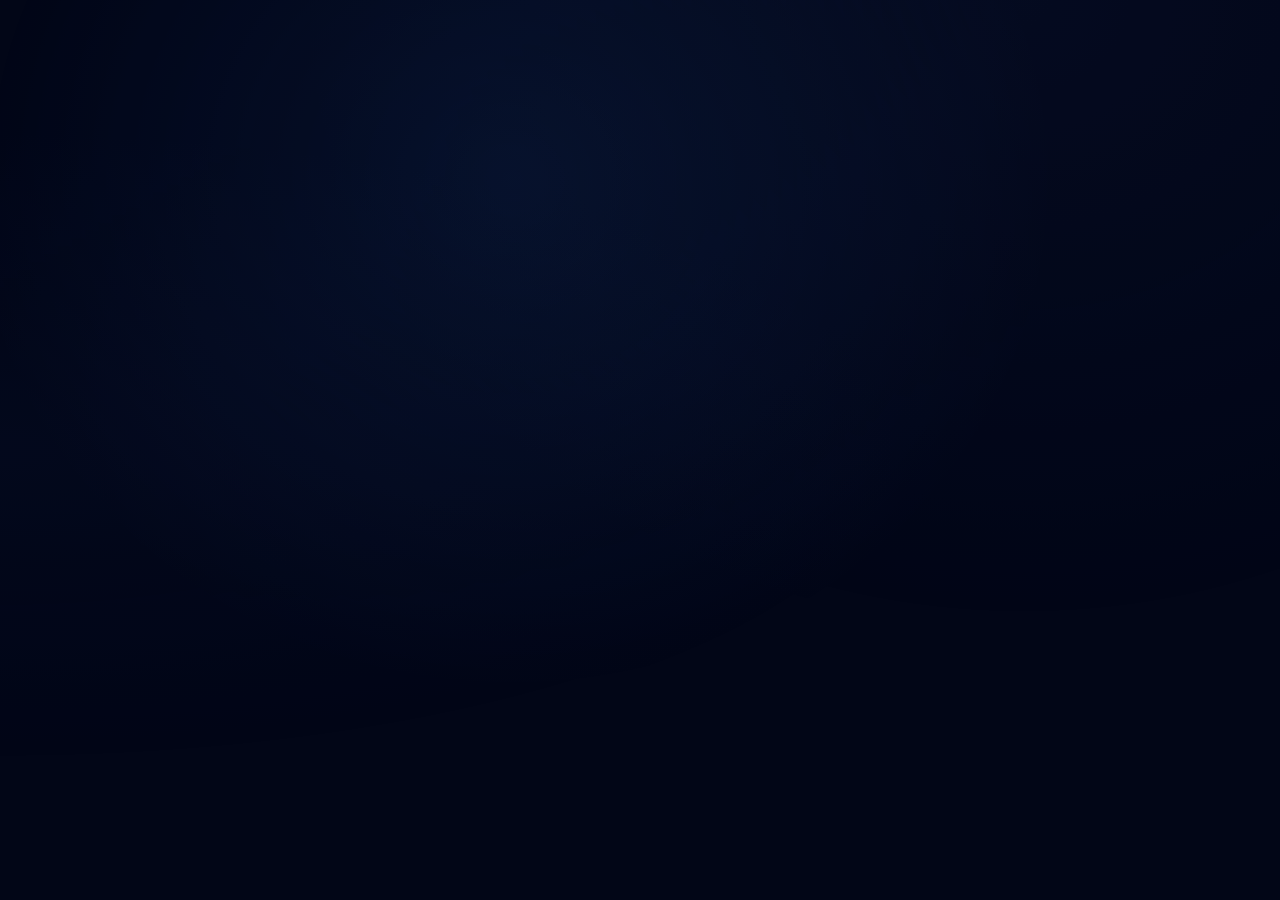
<file: index.html>
<!DOCTYPE html>
<html lang="en">
<head>
  <meta charset="utf-8"/>
  <meta name="viewport" content="width=device-width,initial-scale=1"/>
  <meta name="description" content="Enterprise AI-powered client acquisition systems. Transform your business with intelligent automation that converts, qualifies, and closes deals 24/7."/>
  <meta name="keywords" content="AI sales automation, client acquisition, lead generation, conversion optimization, enterprise software"/>
  <meta property="og:title" content="FrontendDialed - Enterprise AI Client Acquisition"/>
  <meta property="og:description" content="Deploy sophisticated AI-powered funnels that transform visitors into clients. Enterprise-grade automation delivered in 7 days."/>
  <meta property="og:type" content="website"/>
  <meta property="og:image" content="https://frontenddialed.com/og-image.jpg"/>
  <meta property="og:url" content="https://frontenddialed.com"/>
  <meta name="twitter:card" content="summary_large_image"/>
  <meta name="twitter:title" content="FrontendDialed - Enterprise AI Client Acquisition"/>
  <meta name="twitter:description" content="Deploy sophisticated AI-powered funnels in 7 days"/>
  
  <title>FrontendDialed - Enterprise AI Client Acquisition Systems</title>
  
  <!-- Preconnect for performance -->
  <link rel="preconnect" href="https://fonts.googleapis.com">
  <link rel="preconnect" href="https://fonts.gstatic.com" crossorigin>
  
  <!-- Premium Typography -->
  <link href="https://fonts.googleapis.com/css2?family=Inter:wght@400;500;600;700;800;900&display=swap" rel="stylesheet">
  
  <style>
    /* CSS Custom Properties for Enterprise Design System */
    :root {
      /* Advanced Color Palette */
      --primary-950: #020617;
      --primary-900: #0A0E1A;
      --primary-800: #0F1629;
      --primary-700: #141E3C;
      --primary-600: #1A2754;
      --primary-500: #2A3F7E;
      --primary-400: #3A57A8;
      --primary-300: #4A6FD2;
      --primary-200: #7094E5;
      --primary-100: #9BB5F0;
      --primary-50: #E6EFFF;
      
      --accent-600: #2563EB;
      --accent-500: #3A86FF;
      --accent-400: #5B9AFF;
      --accent-300: #7CAEFF;
      --accent-200: #9DC2FF;
      --accent-100: #BED6FF;
      
      --neutral-900: #0D0D0D;
      --neutral-800: #1A1A1A;
      --neutral-700: #262626;
      --neutral-600: #404040;
      --neutral-500: #595959;
      --neutral-400: #737373;
      --neutral-300: #8C8C8C;
      --neutral-200: #B3B3B3;
      --neutral-100: #D9D9D9;
      --neutral-50: #F5F5F5;
      
      --success-500: #10B981;
      --warning-500: #F59E0B;
      --error-500: #EF4444;
      
      /* Spacing System */
      --space-xs: 0.25rem;
      --space-sm: 0.5rem;
      --space-md: 1rem;
      --space-lg: 1.5rem;
      --space-xl: 2rem;
      --space-2xl: 3rem;
      --space-3xl: 4rem;
      --space-4xl: 6rem;
      --space-5xl: 8rem;
      
      /* Typography Scale */
      --font-size-xs: clamp(0.75rem, 0.7vw + 0.5rem, 0.875rem);
      --font-size-sm: clamp(0.875rem, 0.8vw + 0.6rem, 1rem);
      --font-size-base: clamp(1rem, 1vw + 0.7rem, 1.125rem);
      --font-size-lg: clamp(1.125rem, 1.2vw + 0.8rem, 1.25rem);
      --font-size-xl: clamp(1.25rem, 1.5vw + 0.9rem, 1.5rem);
      --font-size-2xl: clamp(1.5rem, 2vw + 1rem, 2rem);
      --font-size-3xl: clamp(2rem, 3vw + 1.2rem, 3rem);
      --font-size-4xl: clamp(2.5rem, 4vw + 1.5rem, 4rem);
      --font-size-5xl: clamp(3rem, 5vw + 2rem, 5rem);
      
      /* Animation */
      --ease-out-expo: cubic-bezier(0.19, 1, 0.22, 1);
      --ease-out-quart: cubic-bezier(0.25, 1, 0.5, 1);
      --ease-in-out-quart: cubic-bezier(0.76, 0, 0.24, 1);
      
      /* Shadows */
      --shadow-sm: 0 1px 2px 0 rgba(0, 0, 0, 0.05);
      --shadow-md: 0 4px 6px -1px rgba(0, 0, 0, 0.1);
      --shadow-lg: 0 10px 15px -3px rgba(0, 0, 0, 0.1);
      --shadow-xl: 0 20px 25px -5px rgba(0, 0, 0, 0.1);
      --shadow-2xl: 0 25px 50px -12px rgba(0, 0, 0, 0.25);
      --shadow-glow: 0 0 50px rgba(58, 134, 255, 0.3);
      
      /* Gradients */
      --gradient-primary: linear-gradient(135deg, var(--primary-900) 0%, var(--primary-800) 50%, var(--primary-700) 100%);
      --gradient-accent: linear-gradient(135deg, var(--accent-400) 0%, var(--accent-500) 100%);
      --gradient-dark: linear-gradient(180deg, var(--primary-950) 0%, var(--primary-900) 100%);
      --gradient-mesh: radial-gradient(at 40% 20%, rgba(58, 134, 255, 0.15) 0%, transparent 50%),
                       radial-gradient(at 80% 0%, rgba(42, 63, 126, 0.15) 0%, transparent 50%),
                       radial-gradient(at 0% 50%, rgba(26, 39, 84, 0.15) 0%, transparent 50%);
    }
    
    /* Global Reset */
    *, *::before, *::after {
      box-sizing: border-box;
      margin: 0;
      padding: 0;
    }
    
    /* Base */
    html {
      font-size: 16px;
      scroll-behavior: smooth;
      -webkit-font-smoothing: antialiased;
      -moz-osx-font-smoothing: grayscale;
      text-rendering: optimizeLegibility;
    }
    
    body {
      font-family: 'Inter', -apple-system, BlinkMacSystemFont, 'Segoe UI', system-ui, sans-serif;
      font-weight: 400;
      line-height: 1.6;
      color: var(--neutral-50);
      background: var(--primary-950);
      overflow-x: hidden;
      position: relative;
      min-height: 100vh;
    }
    
    /* Background Effects */
    body::before {
      content: '';
      position: fixed;
      top: 0;
      left: 0;
      right: 0;
      bottom: 0;
      background: var(--gradient-mesh);
      opacity: 0.6;
      z-index: -2;
      pointer-events: none;
    }
    
    /* Animated Orbs */
    .orb {
      position: fixed;
      border-radius: 50%;
      filter: blur(80px);
      opacity: 0.4;
      animation: float 20s infinite ease-in-out;
      z-index: -1;
      pointer-events: none;
    }
    
    .orb-1 {
      width: 500px;
      height: 500px;
      background: var(--accent-500);
      top: -200px;
      left: -200px;
      animation-delay: 0s;
    }
    
    .orb-2 {
      width: 600px;
      height: 600px;
      background: var(--primary-500);
      bottom: -300px;
      right: -300px;
      animation-delay: 7s;
    }
    
    .orb-3 {
      width: 400px;
      height: 400px;
      background: var(--accent-400);
      top: 50%;
      left: 50%;
      transform: translate(-50%, -50%);
      animation-delay: 14s;
    }
    
    @keyframes float {
      0%, 100% { transform: translate(0, 0) scale(1); }
      25% { transform: translate(50px, -50px) scale(1.1); }
      50% { transform: translate(-30px, 30px) scale(0.9); }
      75% { transform: translate(30px, 50px) scale(1.05); }
    }
    
    /* Typography */
    h1, h2, h3, h4, h5, h6 {
      font-weight: 700;
      line-height: 1.2;
      letter-spacing: -0.02em;
    }
    
    /* Links */
    a {
      color: inherit;
      text-decoration: none;
    }
    
    /* Navigation */
    .nav {
      position: fixed;
      top: 0;
      left: 0;
      right: 0;
      z-index: 1000;
      backdrop-filter: blur(20px) saturate(180%);
      background: rgba(2, 6, 23, 0.7);
      border-bottom: 1px solid rgba(255, 255, 255, 0.05);
      transition: all 0.3s var(--ease-out-quart);
    }
    
    .nav.scrolled {
      backdrop-filter: blur(30px) saturate(200%);
      background: rgba(2, 6, 23, 0.85);
      box-shadow: var(--shadow-lg);
    }
    
    .nav__container {
      max-width: 1400px;
      margin: 0 auto;
      padding: 1.25rem 2rem;
      display: flex;
      align-items: center;
      justify-content: space-between;
    }
    
    .nav__logo {
      display: flex;
      align-items: center;
      gap: 0.75rem;
      font-size: 1.25rem;
      font-weight: 700;
      color: var(--neutral-50);
      transition: transform 0.3s var(--ease-out-quart);
    }
    
    .nav__logo:hover {
      transform: translateY(-2px);
    }
    
    .nav__logo-icon {
      width: 42px;
      height: 42px;
      background: var(--gradient-accent);
      border-radius: 12px;
      display: flex;
      align-items: center;
      justify-content: center;
      font-weight: 800;
      font-size: 1.25rem;
      box-shadow: var(--shadow-glow);
      position: relative;
      overflow: hidden;
    }
    
    .nav__logo-icon::before {
      content: '';
      position: absolute;
      top: -50%;
      left: -50%;
      width: 200%;
      height: 200%;
      background: linear-gradient(45deg, transparent, rgba(255, 255, 255, 0.1), transparent);
      transform: rotate(45deg);
      transition: all 0.6s;
    }
    
    .nav__logo:hover .nav__logo-icon::before {
      animation: shine 0.6s ease-in-out;
    }
    
    @keyframes shine {
      0% { transform: translateX(-100%) translateY(-100%) rotate(45deg); }
      100% { transform: translateX(100%) translateY(100%) rotate(45deg); }
    }
    
    .nav__links {
      display: flex;
      align-items: center;
      gap: 2.5rem;
      list-style: none;
    }
    
    .nav__link {
      color: var(--neutral-200);
      font-size: 0.95rem;
      font-weight: 500;
      position: relative;
      padding: 0.5rem 0;
      transition: color 0.3s ease;
    }
    
    .nav__link::after {
      content: '';
      position: absolute;
      bottom: 0;
      left: 0;
      width: 0;
      height: 2px;
      background: var(--gradient-accent);
      transition: width 0.3s var(--ease-out-quart);
    }
    
    .nav__link:hover {
      color: var(--neutral-50);
    }
    
    .nav__link:hover::after {
      width: 100%;
    }
    
    /* Buttons */
    .btn {
      display: inline-flex;
      align-items: center;
      justify-content: center;
      gap: 0.5rem;
      padding: 0.875rem 2rem;
      font-size: 0.95rem;
      font-weight: 600;
      border-radius: 12px;
      border: none;
      transition: all 0.3s var(--ease-out-quart);
      cursor: pointer;
      position: relative;
      overflow: hidden;
      white-space: nowrap;
    }
    
    .btn--primary {
      background: var(--gradient-accent);
      color: white;
      box-shadow: 0 4px 20px rgba(58, 134, 255, 0.3);
    }
    
    .btn--primary:hover {
      transform: translateY(-2px);
      box-shadow: 0 6px 30px rgba(58, 134, 255, 0.4);
    }
    
    .btn--primary::before {
      content: '';
      position: absolute;
      top: 50%;
      left: 50%;
      width: 0;
      height: 0;
      background: rgba(255, 255, 255, 0.2);
      border-radius: 50%;
      transform: translate(-50%, -50%);
      transition: width 0.6s, height 0.6s;
    }
    
    .btn--primary:active::before {
      width: 300px;
      height: 300px;
    }
    
    .btn--secondary {
      background: rgba(255, 255, 255, 0.05);
      color: var(--neutral-50);
      border: 1px solid rgba(255, 255, 255, 0.1);
      backdrop-filter: blur(10px);
    }
    
    .btn--secondary:hover {
      background: rgba(255, 255, 255, 0.1);
      border-color: rgba(255, 255, 255, 0.2);
      transform: translateY(-2px);
    }
    
    .btn--large {
      padding: 1.25rem 3rem;
      font-size: 1.125rem;
    }
    
    .btn svg {
      width: 20px;
      height: 20px;
      transition: transform 0.3s ease;
    }
    
    .btn:hover svg {
      transform: translateX(2px);
    }
    
    /* Hero Section */
    .hero {
      min-height: 100vh;
      display: flex;
      flex-direction: column;
      align-items: center;
      justify-content: center;
      text-align: center;
      padding: var(--space-4xl) var(--space-xl);
      position: relative;
      overflow: hidden;
    }
    
    .hero__content {
      max-width: 1000px;
      margin: 0 auto;
      z-index: 1;
    }
    
    .hero__badge {
      display: inline-flex;
      align-items: center;
      gap: 0.5rem;
      padding: 0.5rem 1rem;
      background: rgba(58, 134, 255, 0.1);
      border: 1px solid rgba(58, 134, 255, 0.3);
      border-radius: 50px;
      font-size: var(--font-size-sm);
      color: var(--accent-300);
      margin-bottom: var(--space-xl);
      animation: fadeInUp 0.8s var(--ease-out-quart);
    }
    
    .hero__badge-icon {
      width: 8px;
      height: 8px;
      background: var(--accent-500);
      border-radius: 50%;
      animation: pulse 2s infinite;
    }
    
    @keyframes pulse {
      0%, 100% { transform: scale(1); opacity: 1; }
      50% { transform: scale(1.5); opacity: 0.5; }
    }
    
    .hero__title {
      font-size: var(--font-size-5xl);
      font-weight: 800;
      margin-bottom: var(--space-xl);
      background: linear-gradient(135deg, var(--neutral-50) 0%, var(--neutral-200) 100%);
      -webkit-background-clip: text;
      -webkit-text-fill-color: transparent;
      background-clip: text;
      animation: fadeInUp 0.8s var(--ease-out-quart) 0.1s both;
    }
    
    .hero__subtitle {
      font-size: var(--font-size-xl);
      color: var(--neutral-300);
      max-width: 800px;
      margin: 0 auto var(--space-2xl);
      line-height: 1.6;
      animation: fadeInUp 0.8s var(--ease-out-quart) 0.2s both;
    }
    
    .hero__cta {
      display: flex;
      gap: var(--space-lg);
      justify-content: center;
      flex-wrap: wrap;
      animation: fadeInUp 0.8s var(--ease-out-quart) 0.3s both;
    }
    
    /* Stats */
    .stats {
      display: flex;
      gap: var(--space-3xl);
      justify-content: center;
      flex-wrap: wrap;
      margin-top: var(--space-3xl);
      animation: fadeInUp 0.8s var(--ease-out-quart) 0.4s both;
    }
    
    .stat {
      text-align: center;
    }
    
    .stat__number {
      font-size: var(--font-size-3xl);
      font-weight: 800;
      background: var(--gradient-accent);
      -webkit-background-clip: text;
      -webkit-text-fill-color: transparent;
      background-clip: text;
    }
    
    .stat__label {
      font-size: var(--font-size-sm);
      color: var(--neutral-400);
      text-transform: uppercase;
      letter-spacing: 0.1em;
    }
    
    /* Features Section */
    .features {
      padding: var(--space-5xl) var(--space-xl);
      position: relative;
      background: linear-gradient(180deg, transparent 0%, rgba(255, 255, 255, 0.02) 50%, transparent 100%);
    }
    
    .features__header {
      text-align: center;
      max-width: 800px;
      margin: 0 auto var(--space-3xl);
    }
    
    .section__title {
      font-size: var(--font-size-4xl);
      margin-bottom: var(--space-lg);
    }
    
    .section__subtitle {
      font-size: var(--font-size-lg);
      color: var(--neutral-300);
    }
    
    .features__grid {
      display: grid;
      grid-template-columns: repeat(auto-fit, minmax(350px, 1fr));
      gap: var(--space-xl);
      max-width: 1200px;
      margin: 0 auto;
    }
    
    .feature-card {
      background: rgba(255, 255, 255, 0.02);
      backdrop-filter: blur(20px);
      border: 1px solid rgba(255, 255, 255, 0.05);
      border-radius: 24px;
      padding: var(--space-2xl);
      position: relative;
      overflow: hidden;
      transition: all 0.4s var(--ease-out-quart);
    }
    
    .feature-card::before {
      content: '';
      position: absolute;
      top: 0;
      left: 0;
      right: 0;
      height: 4px;
      background: var(--gradient-accent);
      transform: translateX(-100%);
      transition: transform 0.4s var(--ease-out-quart);
    }
    
    .feature-card:hover {
      transform: translateY(-8px);
      background: rgba(255, 255, 255, 0.04);
      border-color: rgba(255, 255, 255, 0.1);
      box-shadow: 0 20px 40px rgba(0, 0, 0, 0.3);
    }
    
    .feature-card:hover::before {
      transform: translateX(0);
    }
    
    .feature-card__icon {
      width: 64px;
      height: 64px;
      background: rgba(58, 134, 255, 0.1);
      border-radius: 16px;
      display: flex;
      align-items: center;
      justify-content: center;
      margin-bottom: var(--space-xl);
      font-size: 2rem;
      transition: all 0.3s ease;
    }
    
    .feature-card:hover .feature-card__icon {
      background: rgba(58, 134, 255, 0.2);
      transform: scale(1.1);
    }
    
    .feature-card__title {
      font-size: var(--font-size-2xl);
      margin-bottom: var(--space-md);
    }
    
    .feature-card__description {
      font-size: var(--font-size-base);
      color: var(--neutral-300);
      line-height: 1.7;
    }
    
    /* Process Section */
    .process {
      padding: var(--space-5xl) var(--space-xl);
      background: rgba(255, 255, 255, 0.01);
      position: relative;
    }
    
    .process__timeline {
      max-width: 1000px;
      margin: 0 auto;
      position: relative;
    }
    
    .process__timeline::before {
      content: '';
      position: absolute;
      left: 50%;
      top: 0;
      bottom: 0;
      width: 2px;
      background: linear-gradient(to bottom, transparent, var(--accent-500), transparent);
      transform: translateX(-50%);
    }
    
    .process__step {
      display: flex;
      align-items: center;
      margin-bottom: var(--space-3xl);
      position: relative;
    }
    
    .process__step:nth-child(even) {
      flex-direction: row-reverse;
    }
    
    .process__step-content {
      flex: 1;
      padding: var(--space-xl);
      background: rgba(255, 255, 255, 0.02);
      backdrop-filter: blur(10px);
      border-radius: 16px;
      border: 1px solid rgba(255, 255, 255, 0.05);
      transition: all 0.3s ease;
    }
    
    .process__step-content:hover {
      background: rgba(255, 255, 255, 0.04);
      transform: translateY(-4px);
      box-shadow: 0 10px 30px rgba(0, 0, 0, 0.2);
    }
    
    .process__step-content h3 {
      font-size: var(--font-size-xl);
      margin-bottom: var(--space-sm);
    }
    
    .process__step-content p {
      color: var(--neutral-300);
      line-height: 1.6;
    }
    
    .process__step-number {
      width: 60px;
      height: 60px;
      background: var(--gradient-accent);
      border-radius: 50%;
      display: flex;
      align-items: center;
      justify-content: center;
      font-size: var(--font-size-xl);
      font-weight: 700;
      position: absolute;
      left: 50%;
      transform: translateX(-50%);
      z-index: 10;
      box-shadow: var(--shadow-glow);
    }
    
    /* Pricing Section */
    .pricing {
      padding: var(--space-5xl) var(--space-xl);
      text-align: center;
    }
    
    .pricing__card {
      max-width: 500px;
      margin: 0 auto;
      background: rgba(255, 255, 255, 0.02);
      border: 2px solid var(--accent-500);
      border-radius: 24px;
      padding: var(--space-3xl);
      position: relative;
      overflow: hidden;
      transition: all 0.3s ease;
    }
    
    .pricing__card:hover {
      transform: translateY(-4px);
      box-shadow: 0 20px 40px rgba(58, 134, 255, 0.2);
    }
    
    .pricing__card::before {
      content: '';
      position: absolute;
      top: -50%;
      left: -50%;
      width: 200%;
      height: 200%;
      background: radial-gradient(circle, var(--accent-500) 0%, transparent 70%);
      opacity: 0.05;
      animation: rotate 20s linear infinite;
    }
    
    @keyframes rotate {
      from { transform: rotate(0deg); }
      to { transform: rotate(360deg); }
    }
    
    .pricing__price {
      font-size: var(--font-size-4xl);
      font-weight: 800;
      margin: var(--space-xl) 0;
      background: var(--gradient-accent);
      -webkit-background-clip: text;
      -webkit-text-fill-color: transparent;
      background-clip: text;
    }
    
    .pricing__features {
      list-style: none;
      margin: var(--space-2xl) 0;
      text-align: left;
    }
    
    .pricing__feature {
      display: flex;
      align-items: center;
      gap: var(--space-md);
      padding: var(--space-sm) 0;
      color: var(--neutral-200);
    }
    
    .pricing__feature-icon {
      color: var(--success-500);
      font-size: 1.25rem;
      flex-shrink: 0;
    }
    
    /* Testimonials */
    .testimonials {
      padding: var(--space-5xl) var(--space-xl);
      background: linear-gradient(180deg, transparent 0%, rgba(255, 255, 255, 0.02) 50%, transparent 100%);
      overflow: hidden;
    }
    
    .testimonials__grid {
      display: grid;
      grid-template-columns: repeat(auto-fit, minmax(350px, 1fr));
      gap: var(--space-xl);
      max-width: 1200px;
      margin: 0 auto;
    }
    
    .testimonial {
      background: rgba(255, 255, 255, 0.02);
      backdrop-filter: blur(20px);
      border: 1px solid rgba(255, 255, 255, 0.05);
      border-radius: 24px;
      padding: var(--space-2xl);
      position: relative;
      transition: all 0.3s ease;
    }
    
    .testimonial:hover {
      transform: translateY(-4px);
      background: rgba(255, 255, 255, 0.04);
      box-shadow: 0 10px 30px rgba(0, 0, 0, 0.2);
    }
    
    .testimonial__rating {
      display: flex;
      gap: 0.25rem;
      margin-bottom: var(--space-md);
      color: var(--warning-500);
    }
    
    .testimonial__quote {
      font-size: var(--font-size-lg);
      line-height: 1.8;
      color: var(--neutral-100);
      margin-bottom: var(--space-xl);
    }
    
    .testimonial__author {
      display: flex;
      align-items: center;
      gap: var(--space-md);
    }
    
    .testimonial__avatar {
      width: 48px;
      height: 48px;
      border-radius: 50%;
      background: var(--gradient-accent);
      display: flex;
      align-items: center;
      justify-content: center;
      font-weight: 700;
      font-size: 1.25rem;
      color: white;
    }
    
    .testimonial__info {
      flex: 1;
    }
    
    .testimonial__name {
      font-weight: 600;
      color: var(--neutral-50);
    }
    
    .testimonial__role {
      font-size: var(--font-size-sm);
      color: var(--neutral-400);
    }
    
    /* Chatbot Demo Section */
</file>
